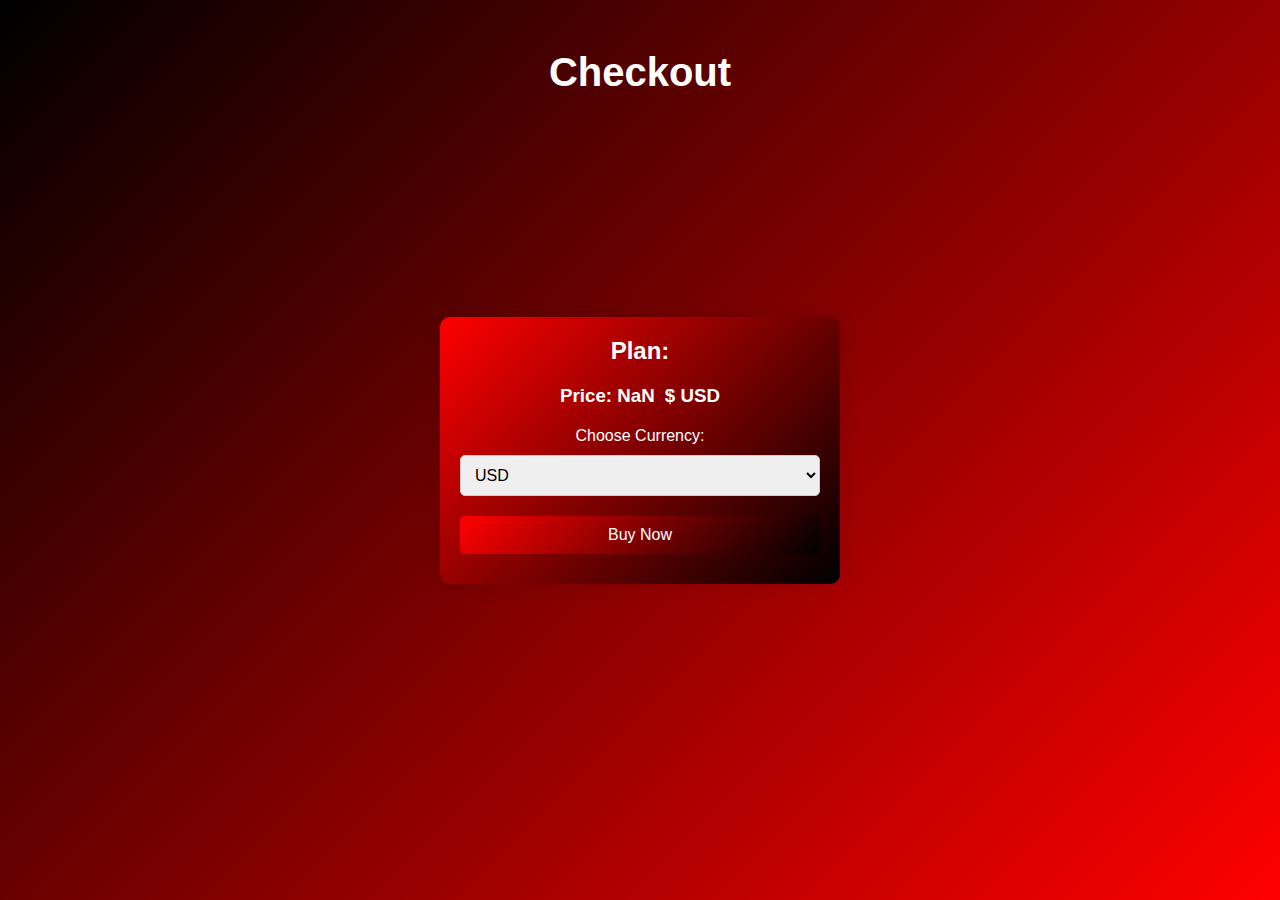
<file: addtocard.html>
<!DOCTYPE html>
<html lang="en">
<head>
    <meta charset="UTF-8">
    <meta http-equiv="X-UA-Compatible" content="IE=edge">
    <meta name="viewport" content="width=device-width, initial-scale=1.0">
    <link rel="stylesheet" href="style.css">
    <title>Checkout</title>
    <style>
        body {
            display: flex;
            justify-content: center;
            align-items: center;
            min-height: 100vh;
            background: linear-gradient(135deg, #000000, #ff0000 100%);
        }
        h1 {
            position: absolute;
            top: 50px;
            left: 50%;
            transform: translateX(-50%);
            color: white;
            font-size: 40px;
        }
        .checkout-container {
            background: linear-gradient(135deg, #ff0000 0%, #000000 100%);
            padding: 20px;
            border-radius: 10px;
            box-shadow: 0 0 20px rgba(0, 0, 0, 0.1);
            max-width: 400px;
            width: 100%;
            text-align: center;
            color: white; /* Set text color to white */
            transition: transform 0.3s ease, box-shadow 0.3s ease; /* Transition for smooth transform and shadow change */
        }
        .checkout-container:hover {
            transform: translateY(-10px); /* Move the element slightly upwards */
            box-shadow: 0 0 30px rgba(0, 0, 0, 0.2); /* Increase the shadow on hover */
        }
        .checkout-container h1, .checkout-container h2, .checkout-container h3 {
            margin-bottom: 20px;
            color: white; /* Set text color to white */
        }
        .checkout-container select, .checkout-container button {
            width: 100%;
            padding: 10px;
            margin: 10px 0;
            border-radius: 5px;
            border: 1px solid #ccc;
            font-size: 16px;
        }
        .checkout-container button {
            background: linear-gradient(135deg, #ff0000 0%, #000000 100%);
            color: white;
            border: none;
            cursor: pointer;
            transition: background-color 0.3s ease; /* Transition for smooth background color change */
        }
        .checkout-container button:hover {
            background: linear-gradient(135deg, #000000, #ff0000 100%);
        }
        .checkout-container .currency-symbol {
            margin-left: 5px;
        }
    </style>
</head>
<body>
    <h1>Checkout</h1>
    <div class="checkout-container">
        <div>
            <h2>Plan: <span id="selected-plan">  </span></h2>
            <h3>Price: <span id="price"></span> <span class="currency-symbol" id="currency-symbol">$</span> <span id="currency">USD</span></h3>
        </div>
        <div>
            <label for="currency-selector">Choose Currency:</label>
            <select id="currency-selector">
                <option value="USD">USD</option>
                <option value="EUR">EUR</option>
                <option value="GBP">GBP</option>
                <option value="KWD">KWD</option>
                <option value="BHD">BHD</option>
                <option value="OMR">OMR</option>
                <option value="JOD">JOD</option>
                <option value="KYD">KYD</option>
                <option value="GIP">GIP</option>
                <option value="CHF">CHF</option>
            </select>
        </div>
        <button id="buy-button">Buy Now</button>
    </div>

    <script>
        document.addEventListener('DOMContentLoaded', function () {
            const params = new URLSearchParams(window.location.search);
            const plan = params.get('plan');
            const price = parseFloat(params.get('price'));
            const currency = 'USD';

            document.getElementById('selected-plan').textContent = plan;
            document.getElementById('price').textContent = price.toFixed(2);
            document.getElementById('currency').textContent = currency;

            const currencyRates = {
                USD: 1,
                EUR: 0.85,
                GBP: 0.75,
                KWD: 0.31,
                BHD: 0.38,
                OMR: 0.39,
                JOD: 0.71,
                KYD: 0.83,
                GIP: 0.75,
                CHF: 0.91
            };

            const currencySymbols = {
                USD: '$',
                EUR: '€',
                GBP: '£',
                KWD: 'د.ك',
                BHD: '.د.ب',
                OMR: 'ر.ع.',
                JOD: 'د.ا',
                KYD: '$',
                GIP: '£',
                CHF: 'CHF'
            };

            document.getElementById('currency-selector').addEventListener('change', function (e) {
                const selectedCurrency = e.target.value;
                const convertedPrice = price * currencyRates[selectedCurrency];
                document.getElementById('price').textContent = convertedPrice.toFixed(2);
                document.getElementById('currency-symbol').textContent = currencySymbols[selectedCurrency];
                document.getElementById('currency').textContent = selectedCurrency;
            });

            document.getElementById('buy-button').addEventListener('click', function () {
                alert('Proceeding to buy ' + plan + ' plan for ' + document.getElementById('price').textContent + ' ' + document.getElementById('currency').textContent);
                // Here you would typically redirect to a payment gateway or process the order further
            });
        });
    </script>


</body>
</html>
</file>
<file: style.css>
*{
    margin: 0;
    padding: 0;
    box-sizing: border-box;
    font-family: sans-serif;
}
.container{
    width: 100%;
    min-height: 100vh;
    background: linear-gradient(135deg, #ff0000 , #000000 100%);

}
.container h1{
    color: #fff;
    font-size: 40px;
    padding: 50px 0;
    text-align: center;
}
.Price-row{
    width: 90%;
    max-width: 1100px;
    margin: auto;
    display: grid;
    grid-template-columns: repeat(auto-fit, minmax(250px,1fr));
    grid-gap: 25px;
}
.price-col{
    background: linear-gradient(135deg, #000000, #ff0000 100%);
    padding: 10% 15%;
    border-radius: 10px;
    color: #fff;

}
.price-col h4{
    font-size: 52px;

}
.price-col h3{
    font-size: 44px;
    margin: 20px 0 40px;
    font-weight: 500;

}
.price-col h3 span{
    font-size: 20px;
    color: rgb(255, 238, 0);
}
.price-col ul{
    text-align: left;
    cursor: pointer;
    margin: 20px 0;
    color: #ddd;
    list-style: none;

}
.price-col ul li{
    margin: 15px 0;
}
.price-col ul li::before{
    content: '\2020';
    color: #fff;
    font-weight: bold;
    margin-right: 8px;

}
.price-col button{
    width: 100%;
    padding: 14px 0;
    background: linear-gradient(135deg, #ff0000, #000000 100%);
    border-radius: 6px;
    margin-top: 30px;
    cursor: pointer;
    color: #fff;
    font-size: 20px;

}
.price-col button:hover{
    background:linear-gradient(135deg, #000000, #ff0000 100%); 
}
</file>
